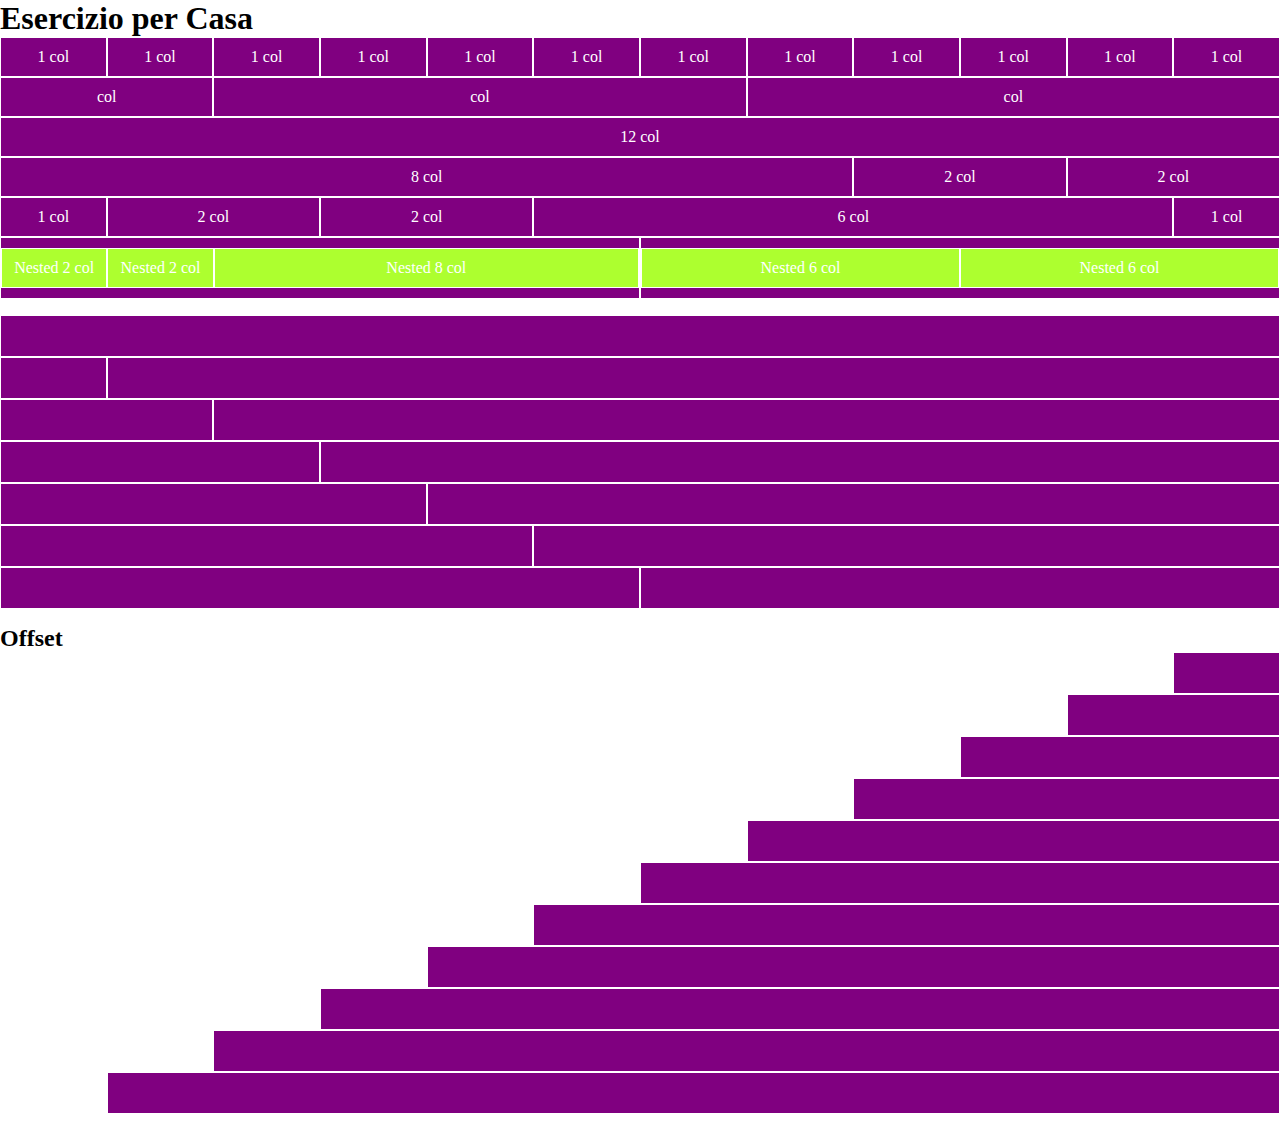
<file: index.html>
<!DOCTYPE html>
<html lang="en">
<head>
    <meta charset="UTF-8">
    <meta http-equiv="X-UA-Compatible" content="IE=edge">
    <meta name="viewport" content="width=device-width, initial-scale=1.0">
    <link rel="stylesheet" href="css/style.css">
    <title>Gride</title>
</head>
<body>
    <section class="first-section container">
        <h1>Esercizio per Casa</h1>
        <div class="row">
            <div class="col-1">1 col</div>
            <div class="col-1">1 col</div>
            <div class="col-1">1 col</div>
            <div class="col-1">1 col</div>
            <div class="col-1">1 col</div>
            <div class="col-1">1 col</div>
            <div class="col-1">1 col</div>
            <div class="col-1">1 col</div>
            <div class="col-1">1 col</div>
            <div class="col-1">1 col</div>
            <div class="col-1">1 col</div>
            <div class="col-1">1 col</div>
        </div>
        <div class="row">
            <div class="col-2">col</div>
            <div class="col-5">col</div>
            <div class="col-5">col</div>
        </div>
        <div class="row">
            <div class="col-12">12 col</div>
        </div>
        <div class="row">
            <div class="col-8">8 col</div>
            <div class="col-2">2 col</div>
            <div class="col-2">2 col</div>
        </div>
        <div class="row">
            <div class="col-1">1 col</div>
            <div class="col-2">2 col</div>
            <div class="col-2">2 col</div>
            <div class="col-6">6 col</div>
            <div class="col-1">1 col</div>
        </div>
        <div class="row">
            <div class="col-6 row">
                <div class="col-2">Nested 2 col</div>
                <div class="col-2">Nested 2 col</div>
                <div class="col-8">Nested 8 col</div>
            </div>
            <div class="col-6 row">
                <div class="col-6">Nested 6 col</div>
                <div class="col-6">Nested 6 col</div>
            </div>
        </div>
    </section>
    <section class="second-section container">
        <div class="row">
            <div class="col-12"></div>
        </div>
        <div class="row">
            <div class="col-1"></div>
            <div class="col-11"></div>
        </div>
        <div class="row">
            <div class="col-2"></div>
            <div class="col-10"></div>
        </div>
        <div class="row">
            <div class="col-3"></div>
            <div class="col-9"></div>
        </div>
        <div class="row">
            <div class="col-4"></div>
            <div class="col-8"></div>
        </div>
        <div class="row">
            <div class="col-5"></div>
            <div class="col-7"></div>
        </div>
        <div class="row">
            <div class="col-6"></div>
            <div class="col-6"></div>
        </div>
    </section>
    <section class="third-section container">
        <h2>Offset</h2>
        <div class="row">
            <div class="col-1 margin-11"></div>
        </div>
        <div class="row">
            <div class="col-2 margin-10"></div>
        </div>
        <div class="row">
            <div class="col-3 margin-9"></div>
        </div>
        <div class="row">
            <div class="col-4 margin-8"></div>
        </div>
        <div class="row">
            <div class="col-5 margin-7"></div>
        </div>
        <div class="row">
            <div class="col-6 margin-6"></div>
        </div>
        <div class="row">
            <div class="col-7 margin-5"></div>
        </div>
        <div class="row">
            <div class="col-8 margin-4"></div>
        </div>
        <div class="row">
            <div class="col-9 margin-3"></div>
        </div>
        <div class="row">
            <div class="col-10 margin-2"></div>
        </div>
        <div class="row">
            <div class="col-11 margin-1"></div>
        </div>
        

    </section>
</body>
</html>
</file>
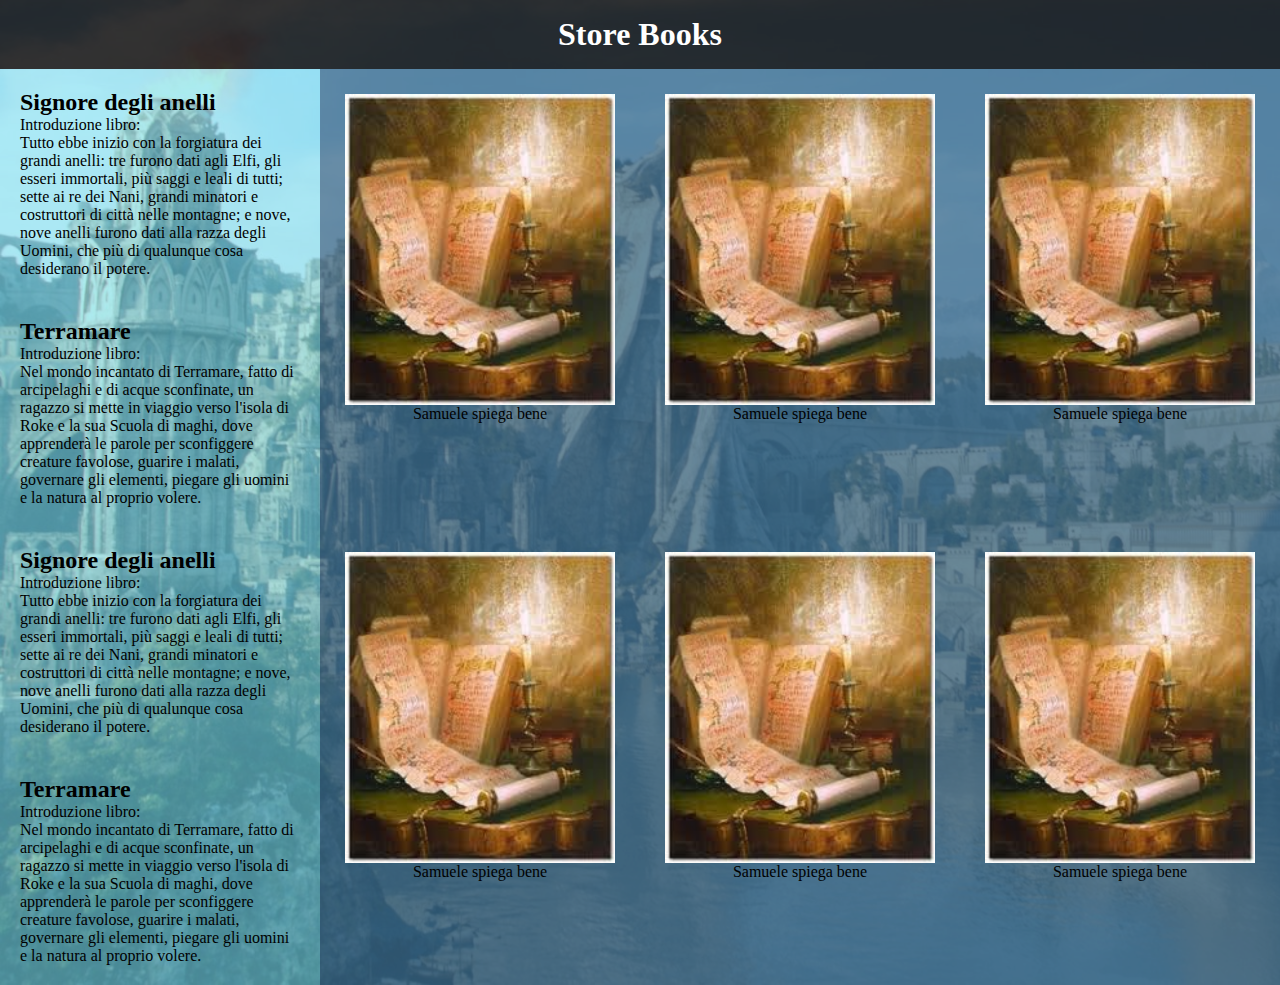
<file: bonus/index.html>
<!DOCTYPE html>
<html lang="en">
<head>
    <meta charset="UTF-8">
    <meta http-equiv="X-UA-Compatible" content="IE=edge">
    <meta name="viewport" content="width=device-width, initial-scale=1.0">
    <link rel="stylesheet" href="css/style.css">
    <title>Store fantasy books</title>
</head>
<body>
    <section class="first-section">
        <h1>Store Books</h1>
        <div class="row">
            <div class="col-3 col-xs-4 col-sm-3">
               <article class="book--article">
                <h2>Signore degli anelli</h2>
                <p>Introduzione libro:</p>
                <p>Tutto ebbe inizio con la forgiatura dei grandi anelli: tre furono dati agli Elfi, gli esseri immortali, più saggi
                    e leali di tutti; sette ai re dei Nani, grandi minatori e costruttori di città nelle montagne; e nove, nove anelli 
                    furono dati alla razza degli Uomini, che più di qualunque cosa desiderano il potere.</p>
               </article>
               <article class="book--article">
                <h2>Terramare</h2>
                <p>Introduzione libro:</p>
                <p>Nel mondo incantato di Terramare, fatto di arcipelaghi e di acque sconfinate, un ragazzo si mette in viaggio verso 
                    l'isola di Roke e la sua Scuola di maghi, dove apprenderà le parole per sconfiggere creature favolose, guarire i malati,
                     governare gli elementi, piegare gli uomini e la natura al proprio volere.</p>
               </article>
               <article class="book--article">
                <h2>Signore degli anelli</h2>
                <p>Introduzione libro:</p>
                <p>Tutto ebbe inizio con la forgiatura dei grandi anelli: tre furono dati agli Elfi, gli esseri immortali, più saggi
                    e leali di tutti; sette ai re dei Nani, grandi minatori e costruttori di città nelle montagne; e nove, nove anelli 
                    furono dati alla razza degli Uomini, che più di qualunque cosa desiderano il potere.</p>
               </article>
               <article class="book--article">
                <h2>Terramare</h2>
                <p>Introduzione libro:</p>
                <p>Nel mondo incantato di Terramare, fatto di arcipelaghi e di acque sconfinate, un ragazzo si mette in viaggio verso 
                    l'isola di Roke e la sua Scuola di maghi, dove apprenderà le parole per sconfiggere creature favolose, guarire i malati,
                     governare gli elementi, piegare gli uomini e la natura al proprio volere.</p>
                </article>
            </div>
            <div class="row col-9 col-xs-8 col-sm-9">
                <div class="col-4 col-xs-12 col-sm-6">
                    <article>
                        <img src="img/book6.jpg" alt="">
                        <p>Samuele spiega bene</p>
                    </article>
                </div>
                <div class="col-4 col-xs-12 col-sm-6">
                    <article>
                        <img src="img/book6.jpg" alt="">
                        <p>Samuele spiega bene</p>
                    </article>
                </div>
                <div class="col-4 col-xs-12 col-sm-6">
                    <article>
                        <img src="img/book6.jpg" alt="">
                        <p>Samuele spiega bene</p>
                    </article>
                </div>
                <div class="col-4 col-xs-12 col-sm-6">
                    <article>
                        <img src="img/book6.jpg" alt="">
                        <p>Samuele spiega bene</p>
                    </article>
                </div>
                <div class="col-4 col-xs-12 col-sm-6">
                    <article>
                        <img src="img/book6.jpg" alt="">
                        <p>Samuele spiega bene</p>
                    </article>
                </div>
                <div class="col-4 col-xs-12 col-sm-6">
                    <article>
                        <img src="img/book6.jpg" alt="">
                        <p>Samuele spiega bene</p>
                    </article> 
                </div>
            </div>
        </div>
    </section>
</body>
</html>
</file>
<file: css/style.css>
@import url(12bool.css);


/* container */
.container{
    max-width: 1400px;
    margin-left: auto;
    margin-right: auto;
}
/* style project */
.row{
    display: flex;
    flex-wrap: wrap;
    flex: 0 0 auto;
}
[class*='col']{
    background-color: purple;
    border: 1px solid white;
    color: white;
    text-align: center;
    padding: .625rem 0rem;
}
.row .row > * {
    background-color: greenyellow;
}
section{
    margin-bottom: 1rem;
}
/* second-section */

.second-section [class*='col'], .third-section [class*='col']{
    padding: 1.25rem 0rem;
}
</file>
<file: bonus/css/style.css>
@import url(../../css/12bool.css);

/* style project */
img{
    width: 100%;
    display: block;
}
.first-section{
    background-image: url(../img/background.jpg);
    background-size: cover;
    background-repeat: no-repeat;
}
.row{
    background-color:rgba(116, 221, 244, 0.6);
    display: flex;
    flex-wrap: wrap;
    flex: 0 0 auto;
}
.row .row{
    background-color:rgba(4, 4, 49, 0.4)
}
.col-4{
    padding: 25px;
    text-align: center;
}
h1{
    text-align: center;
    background-color: rgba(0, 0, 0, 0.8);
    color: white;
    padding: 1rem;
}

/* first section */

.book--article{
    padding: 1.25rem;
    overflow-y: auto;
}
</file>
